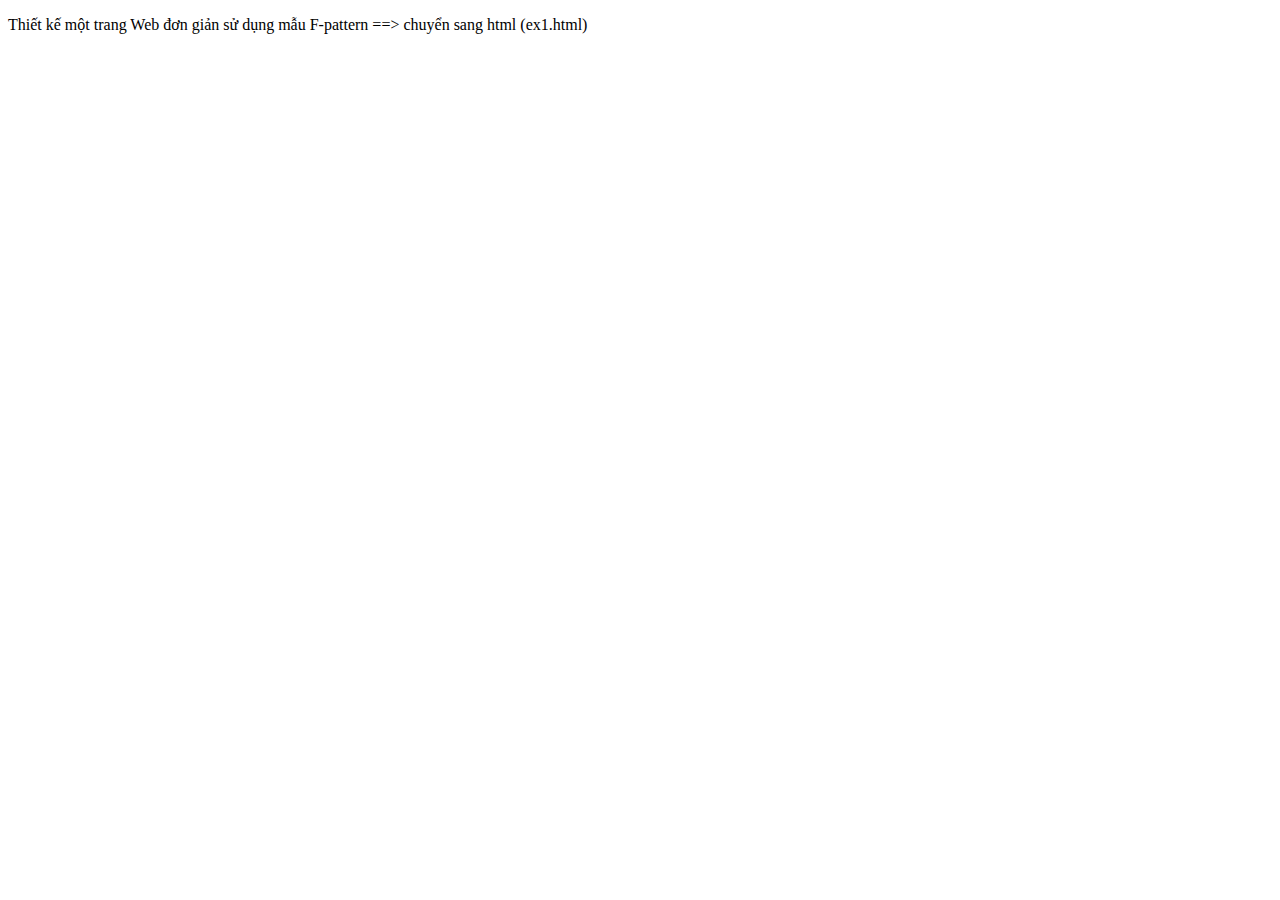
<file: Exx1.html>
<!DOCTYPE html>
<html lang="en">
<head>
    <meta charset="UTF-8">
    <meta name="viewport" content="width=device-width, initial-scale=1.0">
    <title>Document</title>
</head>
<body>
    <p>
        Thiết kế một trang Web đơn giản sử dụng mẫu F-pattern ==> chuyển sang html (ex1.html)
    </p>
</body>
</html>
</file>
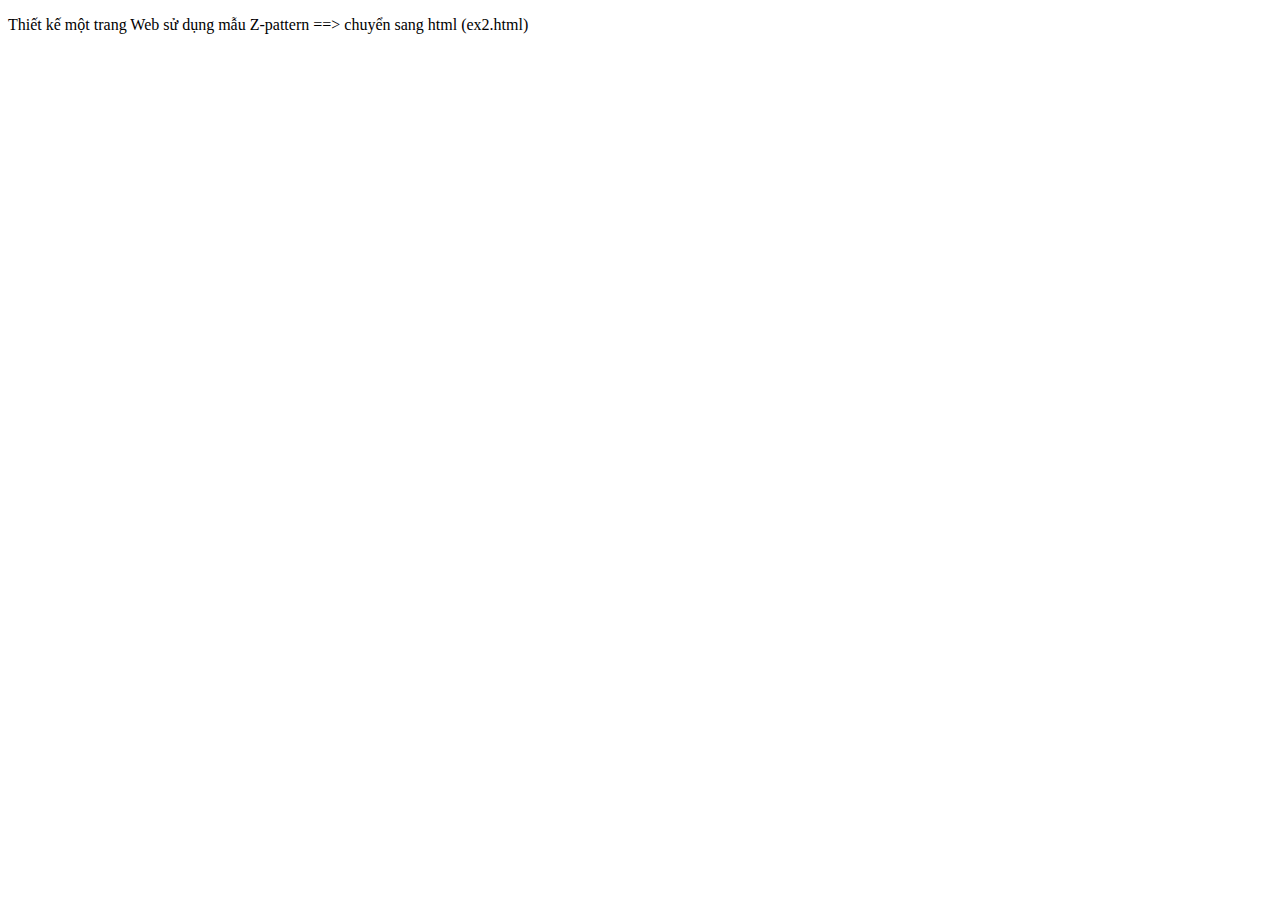
<file: Exx2.html>
<!DOCTYPE html>
<html lang="en">
<head>
    <meta charset="UTF-8">
    <meta name="viewport" content="width=device-width, initial-scale=1.0">
    <title>Document</title>
</head>
<body>
    <p>
        Thiết kế một trang Web sử dụng mẫu Z-pattern ==> chuyển sang html (ex2.html)
    </p>
</body>
</html>
</file>
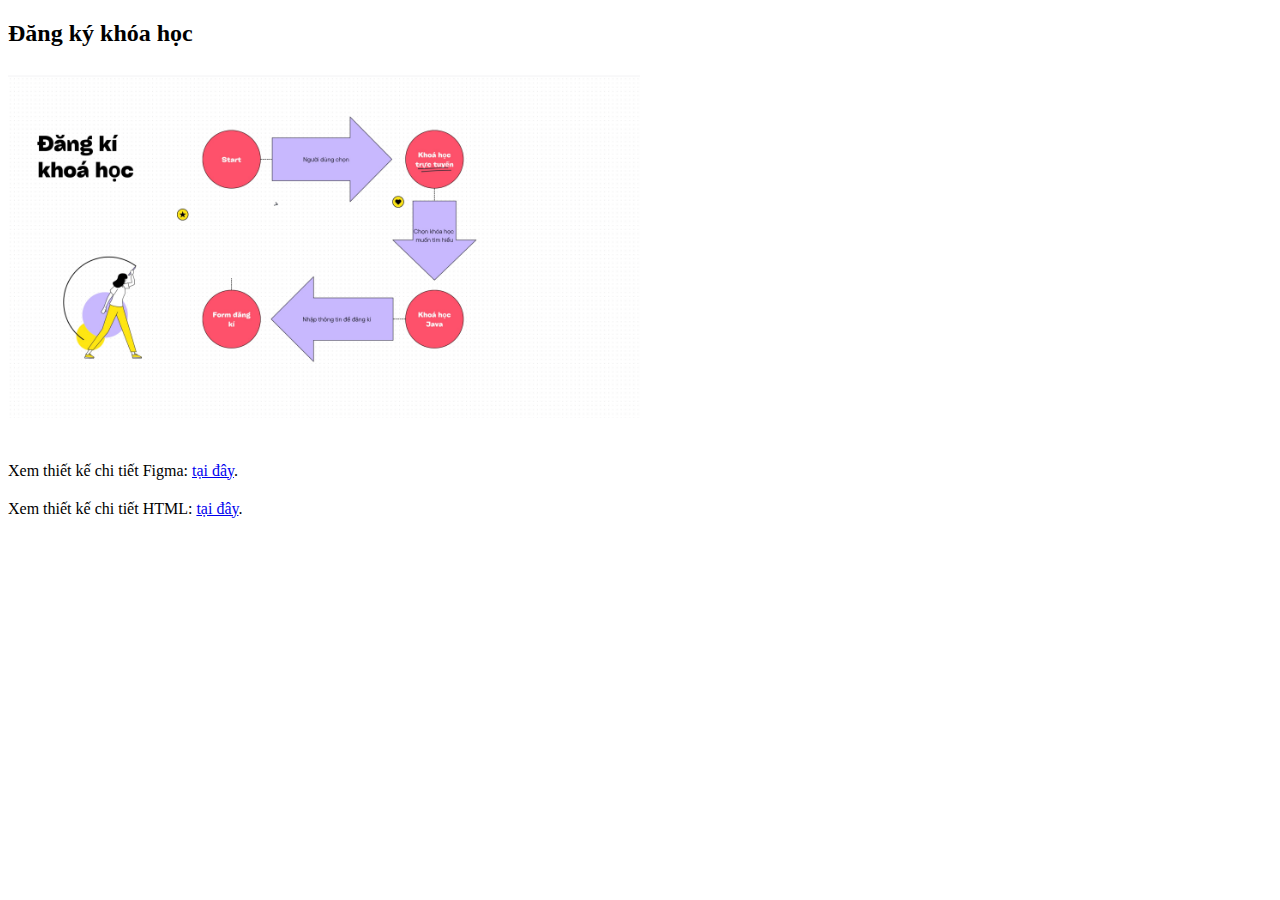
<file: index2.html>
<!DOCTYPE html>
<html lang="en">
<head>
    <meta charset="UTF-8">
    <meta name="viewport" content="width=device-width, initial-scale=1.0">
    <title>Đăng ký khóa học</title>
    <style>
        /* (CSS styles ở đây không thay đổi) */
    </style>
</head>
<body>

<div class="form-container">
    <h2>Đăng ký khóa học</h2>

    <!-- Hiển thị ảnh user scenario -->
    <img  src="images1/Anh.jpg" alt="User Scenario Image" style="width: 50%; margin-bottom: 20px;">

   

    <!-- Liên kết đến file thiết kế -->
    <p style="margin-top: 20px;">Xem thiết kế chi tiết Figma:  <a href="https://www.figma.com/file/DRIaNa1HkVmIWrLpNLuAFC/Project-Của-Vũ-Sova?type=design&node-id=0-1&mode=design&t=jvTLH0GSbp5z21JH-0" target="_blank">tại đây</a>.</p>
    <p style="margin-top: 20px;">Xem thiết kế chi tiết HTML:  <a href="index1.html" target="_blank">tại đây</a>.</p>

</div>

<script>
    function submitForm() {
        // Đoạn mã JavaScript để xử lý việc đăng ký (có thể thêm AJAX để gửi dữ liệu đến máy chủ)
        alert('Đăng ký thành công!');
        document.getElementById('registrationForm').reset(); // Xóa dữ liệu sau khi đăng ký
    }
</script>

</body>
</html>
</file>
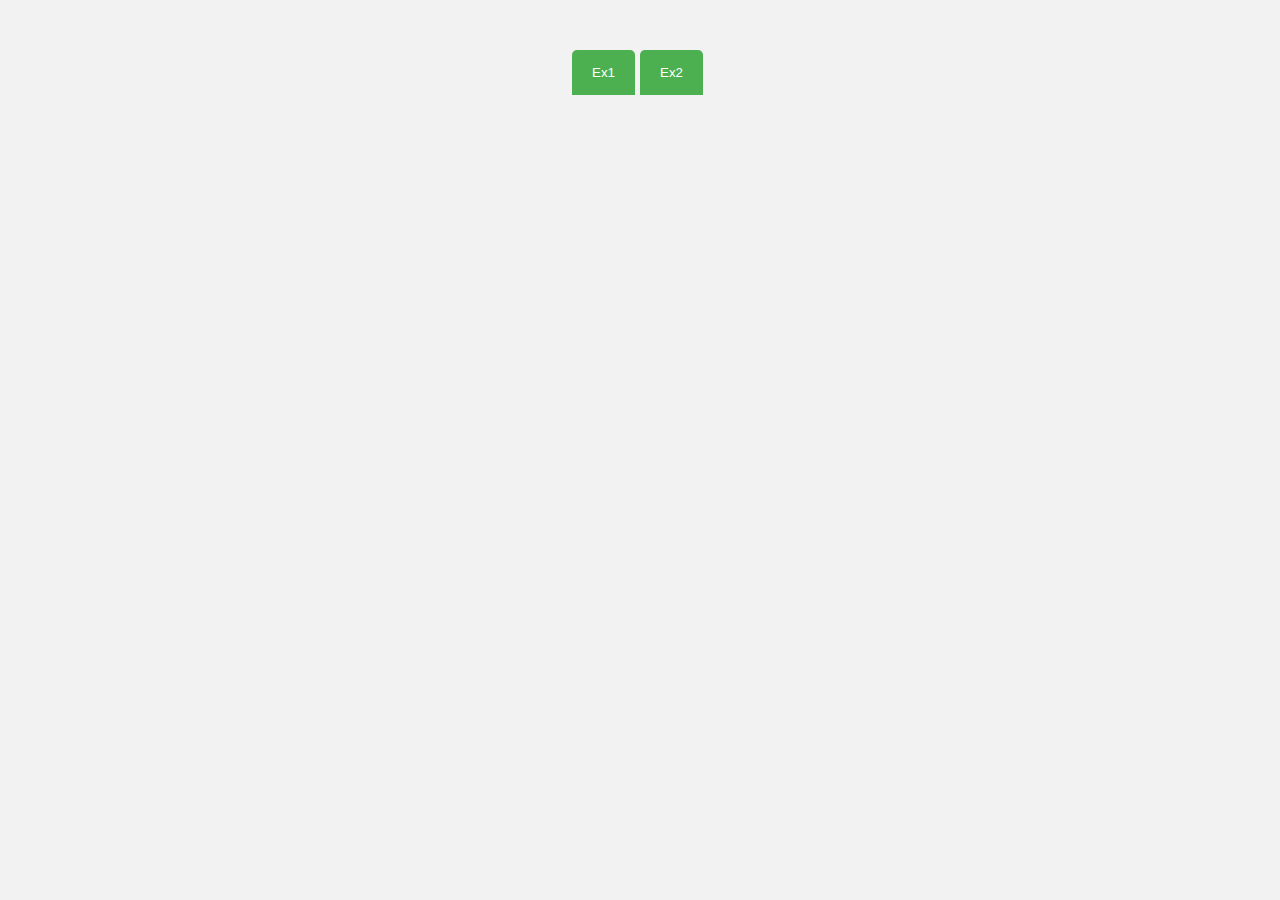
<file: lab6.html>
<!DOCTYPE html>
<html lang="en">
<head>
    <meta charset="UTF-8">
    <meta name="viewport" content="width=device-width, initial-scale=1.0">
    <title>My Webpage</title>
    <style>
        body {
            font-family: Arial, sans-serif;
            margin: 0;
            padding: 0;
            background-color: #f2f2f2;
        }

        .tab-container {
            display: flex;
            justify-content: center;
            margin-top: 50px;
        }

        .tab {
            cursor: pointer;
            padding: 15px 20px;
            background-color: #4CAF50;
            color: white;
            border: none;
            border-radius: 5px 5px 0 0;
            margin-right: 5px;
        }

        .tab-content {
            display: none;
            padding: 20px;
            background-color: white;
            border: 1px solid #4CAF50;
            border-radius: 0 0 5px 5px;
        }

        .image-container {
            display: flex;
            justify-content: space-around;
            margin-top: 20px;
        }

        .image {
            border: 1px solid #ddd;
            border-radius: 4px;
            padding: 5px;
            width: 200px;
            height: 150px;
        }

        .download-button {
            margin-top: 10px;
            padding: 10px;
            background-color: #4CAF50;
            color: white;
            border: none;
            border-radius: 5px;
            cursor: pointer;
        }

        .image-title {
            text-align: center;
            margin-top: 5px;
        }
    </style>
</head>
<body>

<div class="tab-container">
    <button class="tab" onclick="openTab('Ex1')">Ex1</button>
    <button class="tab" onclick="openTab('Ex2')">Ex2</button>
</div>

<div id="Ex1" class="tab-content">
    <h2>Content for Ex1</h2>
    <button class="tab" onclick="openNestedTab('Design1')">Design</button>
    <button class="tab" onclick="openNestedTab('Imp1')">Implementation</button>
    <div id="Design1" class="tab-content">
        <h3>Content for Design</h3>
        <div class="image-container">
            <div>
                <img src="imgs/Giay.jpg" alt="Image 1" class="image">
                <p class="image-title">Thiết kế giấy</p>
                <a href="imgs/Giay.jpg" download="Image1.jpg"><button class="download-button">Download Image 1</button></a>
            </div>
            <div>
                <img src="imgs/Fpa.jpg" alt="Image 2" class="image">
                <p class="image-title">Figma</p>
                <a href="imgs/Fpa.jpg" download="Image2.jpg"><button class="download-button">Download Image 2</button></a>
            </div>
        </div>
    </div>
    <div id="Imp1" class="tab-content">
        <h3>Content for Imp</h3>
        <p>Trong menu Labs, tạo 1 menu Lab6 (file lab6.html)  sau đó tạo 2 tab Ex1, Ex2
            Ex1: Thiết kế một trang Web đơn giản sử dụng mẫu F-pattern ==> chuyển sang html (ex1.html)
            Ex2: Thiết kế một trang Web sử dụng mẫu Z-pattern ==> chuyển sang html (ex2.html)
            Với cả Ex1, Ex2: Tạo 2 tab Design và Implementation: 
                         + Design: chụp lại hình ảnh để có cái nhìn tổng quan về file thiết kế (thiết kế trên giấy và Figma), có nút Download để download file thiết kế về nếu muốn
                         + Implementation: nội dung phần hiện thực trên html.</p>
    </div>
</div>

<div id="Ex2" class="tab-content">
    <h2>Content for Ex2</h2>
    <button class="tab" onclick="openNestedTab('Design2')">Design</button>
    <button class="tab" onclick="openNestedTab('Imp2')">Implementation</button>
    <div id="Design2" class="tab-content">
        <h3>Content for Design</h3>
        <div class="image-container">
            <div>
                <img src="imgs/Giay2.jpg" alt="Image 3" class="image">
                <p class="image-title">Thiết kế giấy</p>
                <a href="imgs/Giay2.jpg" download="Image3.jpg"><button class="download-button">Download Image 3</button></a>
            </div>
            <div>
                <img src="imgs/Zpa.jpg" alt="Image 4" class="image">
                <p class="image-title">Figma</p>
                <a href="imgs/Zpa.jpg" download="Image4.jpg"><button class="download-button">Download Image 4</button></a>
            </div>
        </div>
    </div>
    <div id="Imp2" class="tab-content">
        <h3>Content for Imp</h3>
        <p>Trong menu Labs, tạo 1 menu Lab6 (file lab6.html)  sau đó tạo 2 tab Ex1, Ex2
            Ex1: Thiết kế một trang Web đơn giản sử dụng mẫu F-pattern ==> chuyển sang html (ex1.html)
            Ex2: Thiết kế một trang Web sử dụng mẫu Z-pattern ==> chuyển sang html (ex2.html)
            Với cả Ex1, Ex2: Tạo 2 tab Design và Implementation: 
                         + Design: chụp lại hình ảnh để có cái nhìn tổng quan về file thiết kế (thiết kế trên giấy và Figma), có nút Download để download file thiết kế về nếu muốn
                         + Implementation: nội dung phần hiện thực trên html
            .</p>
    </div>
</div>

<script>
    function openTab(tabName) {
        var i, tabContent;
        tabContent = document.getElementsByClassName("tab-content");
        for (i = 0; i < tabContent.length; i++) {
            tabContent[i].style.display = "none";
        }
        document.getElementById(tabName).style.display = "block";
    }

    function openNestedTab(tabName) {
        var i, nestedTabContent;
        nestedTabContent = document.getElementById(tabName).getElementsByClassName("tab-content");
        for (i = 0; i < nestedTabContent.length; i++) {
            nestedTabContent[i].style.display = "none";
        }
        document.getElementById(tabName).style.display = "block";
    }
</script>

</body>
</html>
</file>
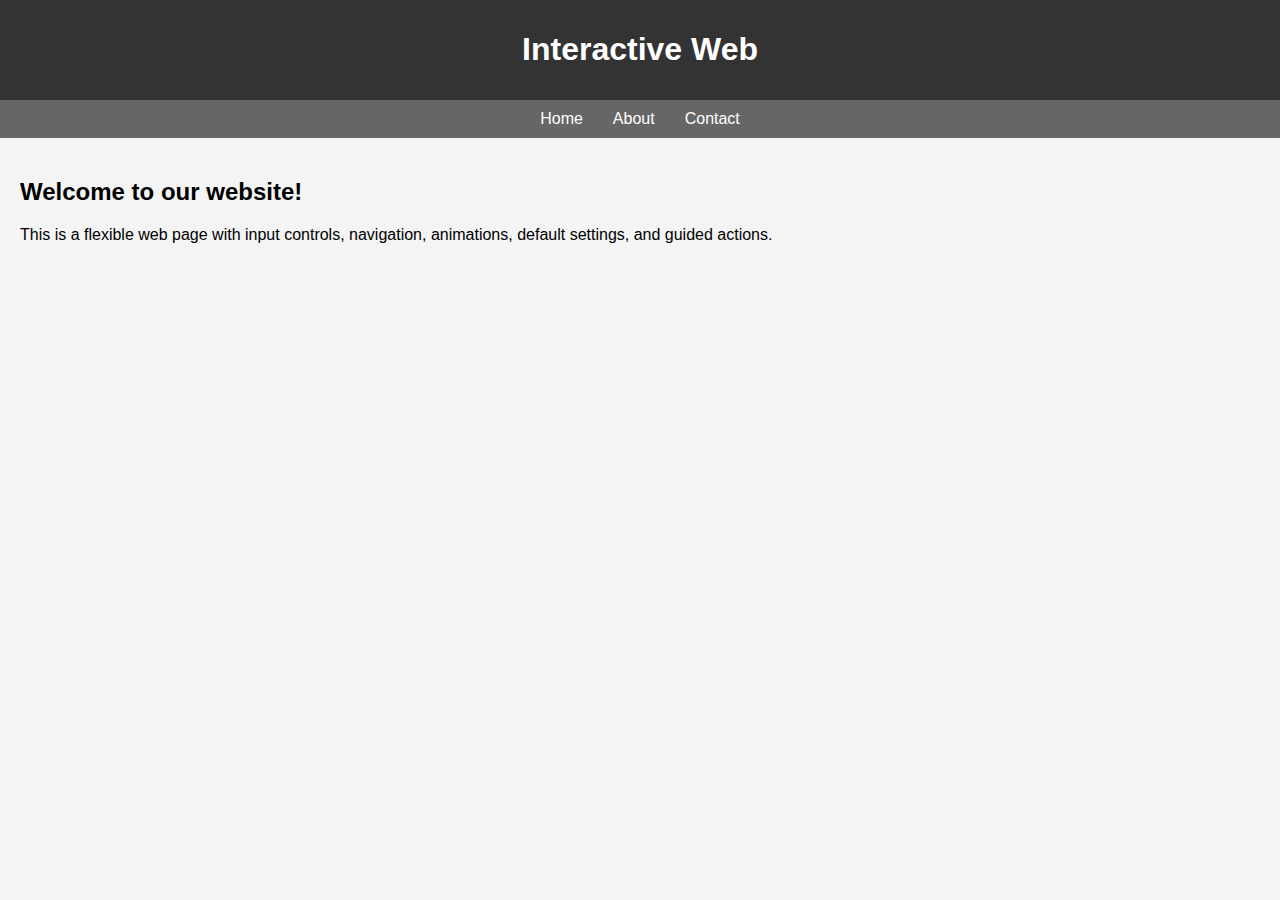
<file: lab7.html>
<!DOCTYPE html>
<html lang="en">
<head>
  <meta charset="UTF-8">
  <meta name="viewport" content="width=device-width, initial-scale=1.0">
  <title>Trang Web</title>
  <style>
    body {
      font-family: Arial, sans-serif;
      margin: 0;
      padding: 0;
      background-color: #f4f4f4;
    }

    header {
      background-color: #333;
      color: #fff;
      text-align: center;
      padding: 10px;
    }

    nav {
      background-color: #666;
      padding: 10px;
      display: flex;
      justify-content: center;
    }

    nav a {
      color: #fff;
      text-decoration: none;
      margin: 0 15px;
      cursor: pointer;
    }

    section {
      padding: 20px;
    }

    input {
      padding: 10px;
      margin-bottom: 10px;
      box-sizing: border-box;
    }

    button {
      background-color: #333;
      color: #fff;
      padding: 10px 20px;
      border: none;
      cursor: pointer;
    }

    .animated {
      animation: fadeIn 1s ease-in-out;
    }

    @keyframes fadeIn {
      from {
        opacity: 0;
      }
      to {
        opacity: 1;
      }
    }
  </style>
</head>
<body>

  <header>
    <h1>Interactive Web</h1>
  </header>

  <nav>
    <a href="#" onclick="showSection('home')">Home</a>
    <a href="#" onclick="showSection('about')">About</a>
    <a href="#" onclick="showSection('contact')">Contact</a>
  </nav>

  <section id="home" class="animated">
    <h2>Welcome to our website!</h2>
    <p>This is a flexible web page with input controls, navigation, animations, default settings, and guided actions.</p>
  </section>

  <section id="about" style="display: none;">
    <h2>About Us</h2>
    <p>We are a creative team passionate about building interactive web experiences.</p>
  </section>

  <section id="contact" style="display: none;">
    <h2>Contact Us</h2>
    <form id="contactForm">
      <label for="name">Name:</label>
      <input type="text" id="name" name="name" required>

      <label for="email">Email:</label>
      <input type="email" id="email" name="email" required>

      <label for="message">Message:</label>
      <textarea id="message" name="message" rows="4" required></textarea>

      <button type="button" onclick="submitForm()">Submit</button>
    </form>
  </section>

  <script>
    function showSection(sectionId) {
      var sections = document.querySelectorAll('section');
      sections.forEach(function (section) {
        section.style.display = 'none';
      });

      var selectedSection = document.getElementById(sectionId);
      if (selectedSection) {
        selectedSection.style.display = 'block';
      }
    }

    function submitForm() {
      var name = document.getElementById("name").value;
      var email = document.getElementById("email").value;
      var message = document.getElementById("message").value;

      alert("Form submitted!\nName: " + name + "\nEmail: " + email + "\nMessage: " + message);
    }
  </script>

</body>
</html>
</file>
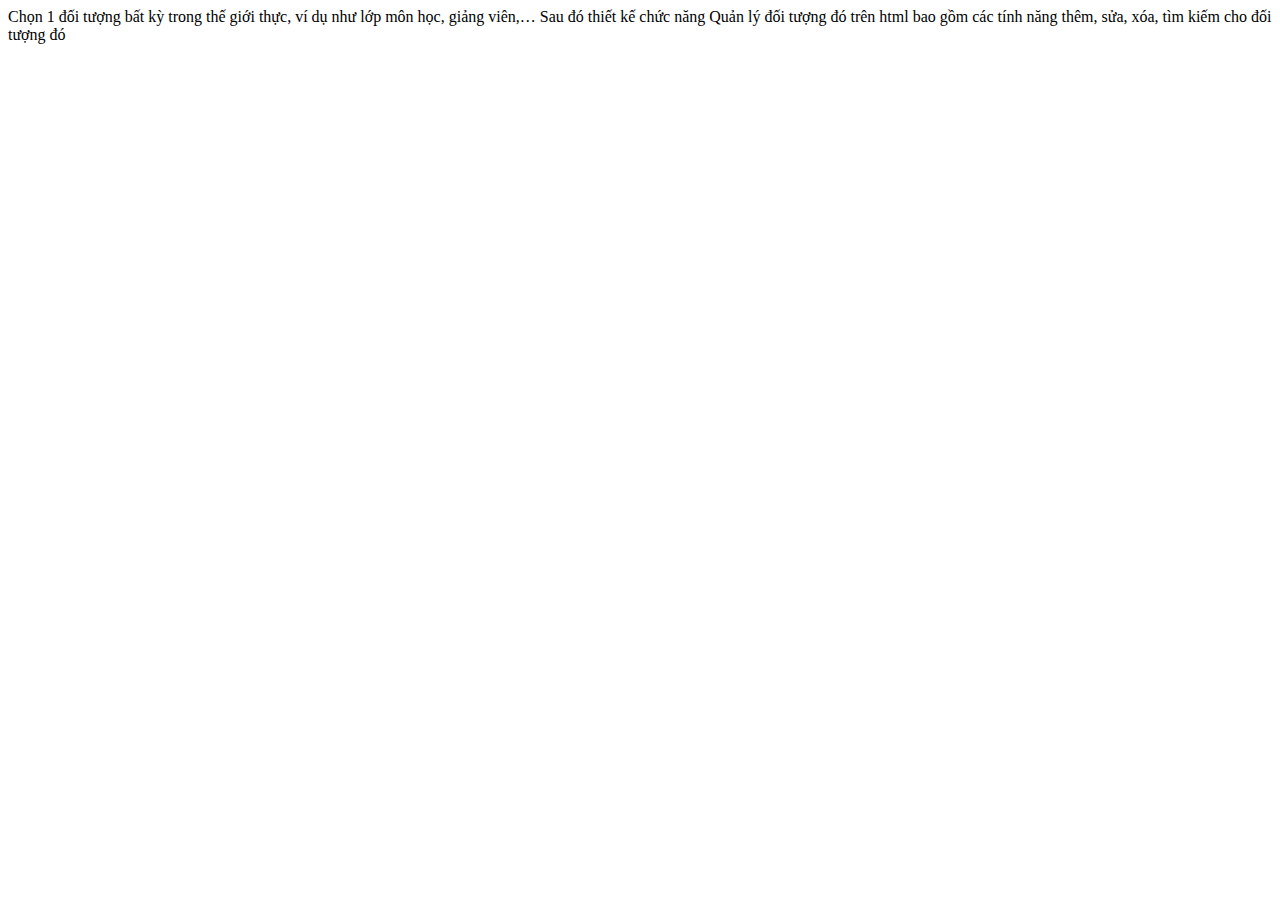
<file: re.html>
<!DOCTYPE html>
<html lang="en">
<head>
    <meta charset="UTF-8">
    <title>Title</title>
</head>
<body>
Chọn 1 đối tượng bất kỳ trong thế giới thực, ví dụ như lớp môn học, giảng viên,… Sau đó thiết kế chức năng Quản lý đối tượng đó trên html bao gồm các tính năng thêm, sửa, xóa, tìm kiếm cho đối tượng đó
</body>
</html>
</file>
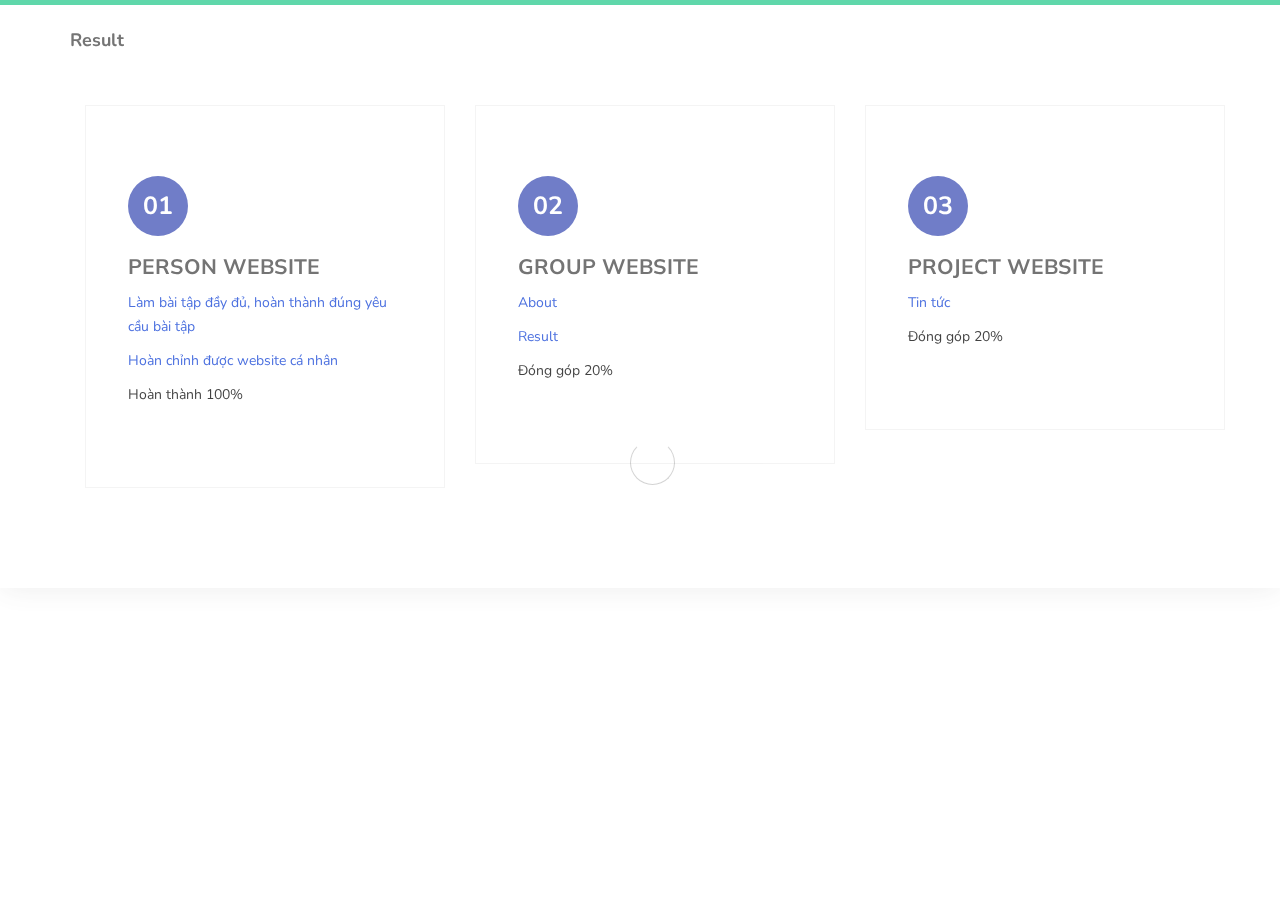
<file: result.html>
<!DOCTYPE html>
<html lang="en">
<head>

     <title>Known - Education HTML Template</title>
<!-- 

Known Template 

https://templatemo.com/tm-516-known

-->
     <meta charset="UTF-8">
     <meta http-equiv="X-UA-Compatible" content="IE=Edge">
     <meta name="description" content="">
     <meta name="keywords" content="">
     <meta name="author" content="">
     <meta name="viewport" content="width=device-width, initial-scale=1, maximum-scale=1">

     <link rel="stylesheet" href="css5/bootstrap.min.css">
     <link rel="stylesheet" href="css5/font-awesome.min.css">
     <link rel="stylesheet" href="css5/owl.carousel.css">
     <link rel="stylesheet" href="css5/owl.theme.default.min.css">

     <!-- MAIN CSS -->
     <link rel="stylesheet" href="css5/templatemo-style.css">

</head>
<body id="top" data-spy="scroll" data-target=".navbar-collapse" data-offset="50">

     <!-- PRE LOADER -->
     <section class="preloader">
          <div class="spinner">

               <span class="spinner-rotate"></span>
               
          </div>
     </section>


     <!-- MENU -->
     <section class="navbar custom-navbar navbar-fixed-top" role="navigation">
          <div class="container">

               <div class="navbar-header">
                    <button class="navbar-toggle" data-toggle="collapse" data-target=".navbar-collapse">
                         <span class="icon icon-bar"></span>
                         <span class="icon icon-bar"></span>
                         <span class="icon icon-bar"></span>
                    </button>

                    <!-- lOGO TEXT HERE -->
                    <a href="#" class="navbar-brand">Result</a>
               </div>



     <!-- HOME -->
     


     <!-- FEATURE -->
     <section id="feature">
          <div class="container">
               <div class="row">

                    <div class="col-md-4 col-sm-4">
                         <div class="feature-thumb">
                              <span>01</span>
                              <h3>PERSON WEBSITE</h3>
                              <p style="color: rgb(15, 64, 213);">Làm bài tập đầy đủ, hoàn thành đúng yêu cầu bài tập</p>
                              <p style="color: rgb(15, 64, 213);">Hoàn chỉnh được website cá nhân</p>
                              <p style="color: black;">Hoàn thành 100%</p>
                         </div>
                    </div>

                    <div class="col-md-4 col-sm-4">
                         <div class="feature-thumb">
                              <span>02</span>
                              <h3>GROUP WEBSITE</h3>
                              <p style="color: rgb(15, 64, 213);"> About</p>
                              <p style="color: rgb(15, 64, 213);"> Result</p>
                              <p style="color: black;" >Đóng góp 20%</p>
                              
                         </div>
                    </div>

                    <div class="col-md-4 col-sm-4">
                         <div class="feature-thumb">
                              <span>03</span>
                              <h3>PROJECT WEBSITE</h3>
                              <p style="color: rgb(15, 64, 213);" >Tin tức</p>
                              <p style="color: black;">Đóng góp 20%</p>
                         </div>
                    </div>

               </div>
          </div>
     </section>


    

                

     <!-- SCRIPTS -->
     <script src="js5/jquery.js"></script>
     <script src="js5/bootstrap.min.js"></script>
     <script src="js5/owl.carousel.min.js"></script>
     <script src="js5/smoothscroll.js"></script>
     <script src="js5/custom.js"></script>

</body>
</html>
</file>
<file: css5/templatemo-style.css>
/*

Known Template 

https://templatemo.com/tm-516-known

*/

  @import url('https://fonts.googleapis.com/css?family=Muli:300,700|Nunito');

  body {
    background: #ffffff;
    font-family: 'Nunito', sans-serif;
    overflow-x: hidden;
    padding-top: 70px;
  }


  /*---------------------------------------
     TYPOGRAPHY              
  -----------------------------------------*/

  h1,h2,h3,h4,h5,h6 {
    font-family: 'Muli', sans-serif;
    font-weight: bold;
    line-height: inherit;
  }

  h1 {
    color: #252525;
    font-size: 3em;
    line-height: normal;
  }

  h2 {
    color: #353535;
    font-size: 2em;
    padding-bottom: 10px;
  }

  h3 {
    font-size: 1.5em;
    margin-bottom: 0;
  }

  h3,
  h3 a {
    color: #454545;
  }

  p {
    color: #757575;
    font-size: 14px;
    font-weight: normal;
    line-height: 24px;
  }



  /*---------------------------------------
     GENERAL               
  -----------------------------------------*/

  html{
    -webkit-font-smoothing: antialiased;
  }

  a {
    color: #252525;
    -webkit-transition: 0.5s;
    transition: 0.5s;
    text-decoration: none !important;
  }

  a,
  input, button,
  .form-control {
    -webkit-transition: 0.5s;
    transition: 0.5s;
  }

  a:hover, a:active, a:focus {
    color: #29ca8e;
    outline: none;
  }

  ::-webkit-scrollbar{
    width: 8px;
    height: 8px;
  }

  ::-webkit-scrollbar-thumb {
    cursor: pointer;
    background: #000000;
  }

  .section-title {
    padding-bottom: 40px;
  }

  .section-title h2 {
    margin: 0;
  }

  .section-title small {
    display: block;
  }

  .overlay {
    background: rgba(20,20,20,0.5);
    position: absolute;
    top: 0;
    right: 0;
    bottom: 0;
    left: 0;
    width: 100%;
    height: 100%;
  }

  .entry-form {
    background: #252020;
    border-radius: 100%;
    text-align: center;
    padding: 6em;
    width: 450px;
    height: 450px;
  }

  .entry-form h2 {
    color: #ffffff;
    margin: 0;
  }

  .entry-form .form-control {
    background: transparent;
    border: 0;
    border-bottom: 1px solid;
    border-radius: 0;
    box-shadow: none;
    height: 45px;
    margin: 10px 0;
  }

  .entry-form .submit-btn {
    background: #ffffff;
    border-radius: 50px;
    border: 0;
    color: #252020;
    width: 50%;
    height: 50px;
    margin: 30px auto;
    margin-bottom: 10px;
  }

  .entry-form .submit-btn:hover {
    background: #3f51b5;
    color: #ffffff;
  }

  section {
    position: relative;
    padding: 100px 0;
  }

  #team,
  #testimonial {
    background: #f9f9f9;
  }

  #team, 
  #testimonial {
    text-align: center;
  }
  
  #google-map iframe {
    border: 0;
    width: 100%;
    height: 390px;
  }



  /*---------------------------------------
     BUTTONS               
  -----------------------------------------*/

  .section-btn {
    background: transparent;
    border-radius: 50px;
    border: 1px solid #ffffff;
    color: #ffffff;
    font-size: inherit;
    font-weight: normal;
    padding: 15px 30px;
    transition: 0.5s;
  }

  .section-btn:hover {
    background: #ffffff;
    border-color: transparent;
  }



  /*---------------------------------------
       PRE LOADER              
  -----------------------------------------*/

  .preloader {
    position: fixed;
    top: 0;
    left: 0;
    width: 100%;
    height: 100%;
    z-index: 99999;
    display: flex;
    flex-flow: row nowrap;
    justify-content: center;
    align-items: center;
    background: none repeat scroll 0 0 #ffffff;
  }

  .spinner {
    border: 1px solid transparent;
    border-radius: 3px;
    position: relative;
  }

  .spinner:before {
    content: '';
    box-sizing: border-box;
    position: absolute;
    top: 50%;
    left: 50%;
    width: 45px;
    height: 45px;
    margin-top: -10px;
    margin-left: -10px;
    border-radius: 50%;
    border: 1px solid #575757;
    border-top-color: #ffffff;
    animation: spinner .9s linear infinite;
  }

  @-webkit-@keyframes spinner {
    to {transform: rotate(360deg);}
  }

  @keyframes spinner {
    to {transform: rotate(360deg);}
  }



  /*---------------------------------------
      MENU              
  -----------------------------------------*/

  .custom-navbar {
    background: #ffffff;
    border-top: 5px solid #29ca8e;
    border-bottom: 0;
    -webkit-box-shadow: 0 1px 30px rgba(0, 0, 0, 0.1);
    -moz-box-shadow: 0 1px 30px rgba(0, 0, 0, 0.1);
    box-shadow: 0 1px 30px rgba(0, 0, 0, 0.1);
    padding: 12px 0;
    margin-bottom: 0;
    padding: 0;
  }

  .custom-navbar .navbar-brand {
    color: #454545;
    font-size: 18px;
    font-weight: bold;
    line-height: 40px;
  }

  .custom-navbar .navbar-nav.navbar-nav-first {
    margin-left: 8em;
  }

  .custom-navbar .navbar-nav.navbar-right li a {
    padding-right: 12px;
    padding-left: 12px;
  }

  .custom-navbar .navbar-nav.navbar-right li a .fa {
    background: #29ca8e;
    border-radius: 100%;
    color: #ffffff;
    width: 30px;
    height: 30px;
    line-height: 30px;
    text-align: center;
    display: inline-block;
    margin-right: 5px;
  }

  .custom-navbar .nav li a {
    line-height: 40px;
    color: #575757;
    padding-right: 22px;
    padding-left: 22px;
  }

  .custom-navbar .navbar-nav > li > a:hover,
  .custom-navbar .navbar-nav > li > a:focus {
    background-color: transparent;
  }

  .custom-navbar .nav li a:hover {
    background-color: #29ca8e;
    color: #ffffff;
  }

  .custom-navbar .nav li.active > a {
    background-color: #29ca8e;
    color: #ffffff;
  }

  .custom-navbar .navbar-toggle {
    border: none;
    padding-top: 10px;
  }

  .custom-navbar .navbar-toggle {
    background-color: transparent;
  }

  .custom-navbar .navbar-toggle .icon-bar {
    background: #252525;
    border-color: transparent;
  }



  /*---------------------------------------
      HOME  & SLIDER            
  -----------------------------------------*/

  #home {
    padding: 0;
  }

  #home h1 {
    color: #ffffff;
  }

  #home h3 {
    color: #f9f9f9;
    font-size: 16px;
    font-weight: 300;
    margin: 0;
    padding: 5px 0 40px 0;
  }

  @media (min-width: 768px) {
    .home-slider .col-md-6 {
      padding-left: 0;
    }
  }

  .home-slider .caption {
    display: flex;
    justify-content: center;
    flex-direction: column;
    text-align: left;
    background-color: rgba(20,20,20,0.2);
    height: 100%;
    color: #fff;
    cursor: e-resize;
  }

  .home-slider .item {
    background-repeat: no-repeat;
    background-attachment: local;
    background-size: cover;
    height: 650px;
  }
  
  .caption h3 a { color: #FFF; }
  .caption h3 a:hover { color: #FF3; }

  .home-slider .item-first {
    background-image: url(../images/slider-image1.jpg);
	background-position: center;
  }

  .home-slider .item-second {
    background-image: url(../images/slider-image2.jpg);
  }

  .home-slider .item-third {
    background-image: url(../images/slider-image3.jpg);
  }



  /*---------------------------------------
      FEATURE              
  -----------------------------------------*/

  .feature-thumb {
    border: 1px solid #f0f0f0;
    padding: 5em 3em;
  }

  .feature-thumb span {
    background: #3f51b5;
    border-radius: 50px;
    color: #ffffff;
    font-size: 25px;
    font-weight: bold;
    display: inline-block;
    width: 60px;
    height: 60px;
    line-height: 60px;
    text-align: center;
    margin-bottom: 5px;
  }

  .feature-thumb h3 {
    margin: 10px 0;
  }



  /*---------------------------------------
      ABOUT              
  -----------------------------------------*/

  #about figure {
    display: inline-block;
    vertical-align: top;
    margin-left: 15px;
  }

  #about figure span {
    float: left;
    margin-left: -15px;
    padding: 15px 20px;
    position: relative;
    top: 20px;
  }

  #about figure span i {
    background: #29ca8e;
    border-radius: 50px;
    color: #ffffff;
    font-size: 25px;
    width: 50px;
    height: 50px;
    line-height: 50px;
    text-align: center;
  }



  /*---------------------------------------
      TEAM              
  -----------------------------------------*/

  .team-thumb {
    background: #ffffff;
    position: relative;
    overflow: hidden;
    text-align: left;
  }

  .team-info {
    padding: 20px 30px;
  }

  .team-image img {
    width: 100%;
  }

  .team-thumb .social-icon {
    border-top: 1px solid #f0f0f0;
    padding: 4px 20px 0 20px;
  }

  .team-thumb .social-icon li a {
    background: #ffffff;
    color: #252020;
  }

  .team-info h3 {
    margin: 0;
  }


  /*---------------------------------------
      COURSES             
  -----------------------------------------*/

  #courses .section-title {
    text-align: center;
  }

  #courses .owl-theme .owl-nav {
    margin-top: 30px;
  }

  #courses .owl-theme .owl-nav [class*=owl-] {
    border-radius: 2px;
    font-size: 16px;
    width: 30px;
    height: 30px;
    line-height: 30px;
    text-align: center;
    padding: 0;
  }

  .courses-thumb {
    background: #f9f9f9;
    position: relative;
  }

  .courses-top {
    position: relative;
  }

  .courses-image {
    background: linear-gradient(to right, #202020, #101010);
  }

  .courses-date {
    background: linear-gradient(rgba(255, 0, 0, 0), rgba(0, 0, 0, 0.6));
    width: 100%;
    position: absolute;
    bottom: 0;
    padding: 20px 25px;
  }

  .courses-date span,
  .courses-author span {
    font-size: 14px;
    font-weight: bold;
  }

  .courses-date span {
    color: #ffffff;
    display: inline-block;
    margin-right: 10px;
  }

  .courses-detail {
    padding: 25px 25px 15px 25px;
  }

  .courses-detail h3 {
    margin: 0 0 2px 0;
  }

  .courses-info {
    border-top: 1px solid #f0f0f0;
    position: relative;
    clear: both;
    padding: 15px 25px;
  }

  .courses-author,
  .courses-author span {
    display: inline-block;
    vertical-align: middle;
  }

  .courses-author img {
    display: inline-block !important;
    border-radius: 50px;
    width: 50px !important;
    height: 50px;
    margin-right: 10px;
  }

  .courses-price {
    float: right;
    margin-top: 10px;
  }

  .courses-price span {
    background: #29ca8e;
    border-radius: 2px;
    color: #ffffff;
    display: block;
    padding: 5px 10px;
  }

  .courses-price.free span {
    background: #3f51b5;
  }



  /*---------------------------------------
     NEWS              
  -----------------------------------------*/

  .news-thumb {
    clear: both;
    position: relative;
    overflow: hidden;
    margin-bottom: 30px;
  }

  .news-thumb .news-image {
    float: left;
    width: 40%;
    margin-right: 30px;
  }

  .news-info h3 {
    margin-top: 5px;
    margin-bottom: 10px;
  }

  .news-date span {
    color: #909090;
    font-weight: bold;
  }



  /*---------------------------------------
      TESTIMONIAL             
  -----------------------------------------*/

  #testimonial .item {
    background: #ffffff;
    margin: 20px 0;
    padding: 4em 3em;
    text-align: left;
  }

  #courses .col-md-4,
  #testimonial .col-md-4 {
    display: block;
    width: 100%;
  }

  #testimonial .item > p {
    font-size: 16px;
    line-height: 26px;
  }

  .tst-rating {
    margin-bottom: 15px;
  }

  .tst-rating .fa {
    color: #3f51b5;
  }

  .tst-image,
  .tst-author {
    display: inline-block;
    vertical-align: middle;
    margin-bottom: 20px;
    text-align: left;
  }

  .tst-image img {
    border-radius: 50px;
    width: 60px !important;
    height: 60px;
    margin-right: 15px;
  }

  .tst-author h4 {
    margin: 0;
  }

  .tst-author span {
    color: #808080;
    font-size: 14px;
  }



  /*---------------------------------------
      CONTACT             
  -----------------------------------------*/

  #contact {
    background: #3f51b5;
  }

  #contact h2 {
    color: #ffffff;
  }

  #contact .section-title {
    padding-bottom: 20px;
  }

  #contact h2 > small,
  #contact p,
  #contact a {
    color: #f9f9f9;
  }

  #contact-form {
    padding: 1em 0;
  }

  #contact-form .col-md-12,
  #contact-form .col-md-4 {
    padding-left: 0;
  }

  #contact-form .form-control {
    border: 0;
    border-radius: 5px;
    box-shadow: none;
    margin: 10px 0;
  }

  #contact-form input {
    height: 50px;
  }

  #contact-form input[type='submit'] {
    border-radius: 50px;
    border: 1px solid transparent;
  }

  #contact-form input[type='submit']:hover {
    background: transparent;
    border-color: #ffffff;
    color: #ffffff;
  }
  



  /*---------------------------------------
     FOOTER              
  -----------------------------------------*/

  footer {
    background: #252020;
    padding: 120px 0;
  }

  footer .section-title {
    padding-bottom: 10px;
  }

  footer h2 {
    font-size: 20px;
  }

  footer a,
  footer p {
    color: #909090;
  }

  footer strong {
    color: #d9d9d9;
  }

  footer address p {
    margin-bottom: 0;
  }

  footer .social-icon {
    margin-top: 25px;
  }

  .footer-info {
    margin-right: 2em;
  }

  .footer-info h2 {
    color: #ffffff;
    padding: 0;
  }

  .footer_menu h2 {
    margin-top: 2em;
  }

  .footer_menu ul {
    margin: 0;
    padding: 0;
  }

  .footer_menu li {
    display: inline-block;
    list-style: none;
    margin: 5px 10px 5px 0;
  }

  .newsletter-form .form-control {
    background: transparent;
    border-radius: 0;
    box-shadow: none;
    border: 0;
    border-bottom: 1px solid #303030;
    height: 50px;
    margin: 5px 0;
  }

  .newsletter-form input[type="submit"] {
    background: transparent;
    border: 1px solid #f9f9f9;
    border-radius: 50px;
    color: #ffffff;
    display: block;
    margin-top: 20px;
    outline: none;
    width: 50%;
  }

  .newsletter-form input[type="submit"]:hover {
    background: #29ca8e;
    border-color: transparent;
  }

  .newsletter-form .form-group span {
    color: #909090;
    display: block;
    font-size: 12px;
    margin-top: 20px;
  }



  /*---------------------------------------
     SOCIAL ICON              
  -----------------------------------------*/

  .social-icon {
    position: relative;
    padding: 0;
    margin: 0;
  }

  .social-icon li {
    display: inline-block;
    list-style: none;
    margin-bottom: 5px;
  }

  .social-icon li a {
    border-radius: 100px;
    color: #29ca8e;
    font-size: 15px;
    width: 35px;
    height: 35px;
    line-height: 35px;
    text-decoration: none;
    text-align: center;
    transition: all 0.4s ease-in-out;
    position: relative;
    margin: 5px 5px 5px 0;
  }

  .social-icon li a:hover {
    background: #29ca8e;
    color: #ffffff;
  }



  /*---------------------------------------
     RESPONSIVE STYLES              
  -----------------------------------------*/

  @media screen and (max-width: 1170px) {
    .custom-navbar .navbar-nav.navbar-nav-first {
      margin-left: inherit;
    }
  }

  @media only screen and (max-width: 992px) {
    section,
    footer {
      padding: 60px 0;
    }

    .home-slider .item {
      background-position: center center;
    }

    .feature-thumb,
    .about-info,
    .team-thumb,
    .footer-info {
      margin-bottom: 50px;
    }

    .contact-image {
      margin-top: 50px;
    }
  }


  @media only screen and (min-width: 768px) and (max-width: 991px) {
    .custom-navbar .nav li a {
      padding-right: 10px;
      padding-left: 10px;
    }
  }

  @media only screen and (max-width: 767px) {
    h1 {
      font-size: 2.5em;
    }

    h1,h2,h3 {
      line-height: normal;
    }

    .custom-navbar {
      background: #ffffff;
      -webkit-box-shadow: 0 1px 30px rgba(0, 0, 0, 0.1);
      -moz-box-shadow: 0 1px 30px rgba(0, 0, 0, 0.1);
      box-shadow: 0 1px 30px rgba(0, 0, 0, 0.1);
      padding: 10px 0;
      text-align: center;
    }

    .custom-navbar .navbar-brand,
    .custom-navbar .nav li a {
      line-height: normal;
    }

    .custom-navbar .nav li a {
      padding: 10px;
    }

    .custom-navbar .navbar-brand,
    .top-nav-collapse .navbar-brand {
      color: #252525;
      font-weight: 600;
    }

    .custom-navbar .nav li a,
    .top-nav-collapse .nav li a {
      color: #575757;
    }

    .custom-navbar .navbar-nav.navbar-right li {
      display: inline-block;
    }

    .footer-info {
      margin-right: 0;
    }

    .footer-info.newsletter-form {
      margin-bottom: 0;
    }

    .entry-form {
      display: block;
      margin: 0 auto;
    }
  }


  @media only screen and (max-width: 580px) {
    h2 {
      font-size: 1.8em;
    }

    #testimonial .item {
      padding: 2em;
    }

    .contact-image {
      margin-top: 0;
    }
  }

  @media only screen and (max-width: 480px) {
    h1 {
      font-size: 2em;
    }

    #home h3 {
      font-size: 14px;
    }

    .entry-form {
      border-radius: 0;
      padding: 2em;
      max-width: 100%;
      max-height: 100%;
      width: inherit;
      height: inherit;
    }
  }
</file>
